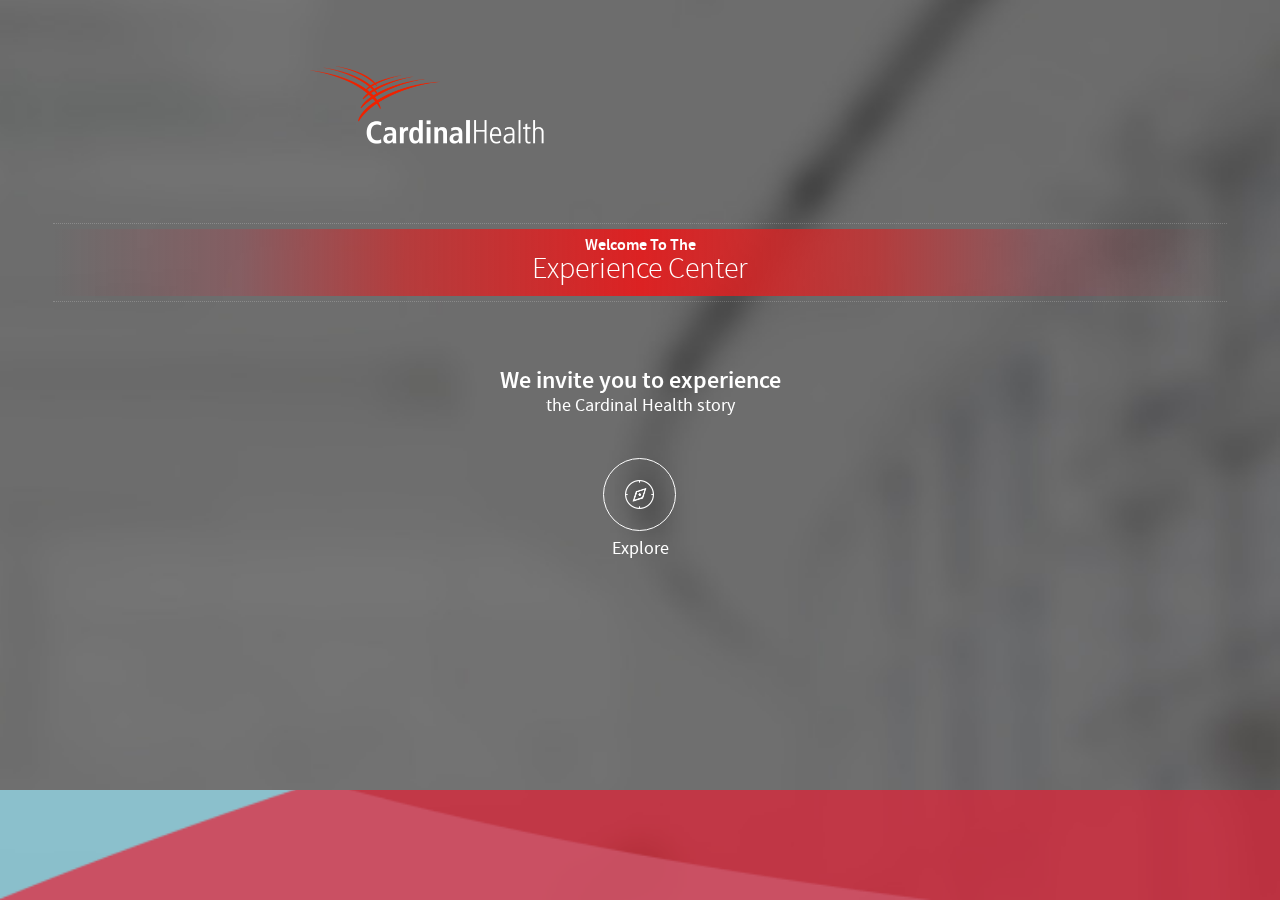
<file: index.html>
<!DOCTYPE html>
<html lang="en" data-ng-app="app" id="ng-app" data-ng-controller="mainCtrl">

<head>
    <meta charset="utf-8">
    <meta name="viewport" content="minimal-ui">
    <meta name="viewport" content="width=device-width, initial-scale=1.0, user-scalable=0, minimum-scale=1.0, maximum-scale=1.0, minimal-ui" />
    <meta name="apple-mobile-web-app-capable" content="yes" />
    <meta name="description" content="" />
    <meta name="author" content="tc.member" />
    <meta name="apple-mobile-web-app-status-bar-style" content="black-translucent">

    <link rel="apple-touch-icon" href="/your-custom-icon.png" />
    <link rel="apple-touch-icon" href="i/appIco/ico76x76.png" />
    <link rel="apple-touch-icon" sizes="76x76"  href="i/appIco/ico76x76.png" />
    <link rel="apple-touch-icon" sizes="120x120" href="i/appIco/ico120x120.png" />
    <link rel="apple-touch-icon" sizes="180x180" href="i/appIco/ico180x180.png" />

    <title> Cardinal HEC </title>
    <!-- CSS -->
    <link href="css/styles.css" rel="stylesheet">
    <!-- jQuery & necessary JavaScript -->
    <script src="js/lib/jquery.min.js"></script>
    <script src="js/lib/iscroll.js"></script>
    <script src="js/lib/angular.min.js"></script>
    <script src="js/lib/angular-route.min.js"></script>
    <script src="js/lib/angular-touch.min.js"></script>
    <script src="js/lib/angular-sanitize.min.js"></script>
    <script src="js/lib/slick.js"></script>
    <script src="js/lib/slick-c.js"></script>
    <script src="js/controller.js"></script>
    <script src="js/directive.js"></script>
    <script src="js/services.js"></script>
    <script src="js/app.js"></script>
</head>

<body data-ng-class="pageClass">
    <div class="page" data-ng-view></div>
    <!-- /.page -->
</body>

</html>
</file>
<file: css/styles.css>
/* fonts */

@font-face {
    font-family: 'Source Sans Pro';
    src: url('../fonts/SourceSansPro/SourceSansPro-Light-webfont.woff') format('woff'), url('../fonts/SourceSansPro/SourceSansPro-Light-webfont.ttf') format('truetype'), url('../fonts/SourceSansPro/SourceSansPro-Light-webfont.svg') format('svg');
    font-weight: 300;
    font-style: normal;
}

@font-face {
    font-family: 'Source Sans Pro';
    src: url('../fonts/SourceSansPro/SourceSansPro-Regular-webfont.woff') format('woff'), url('../fonts/SourceSansPro/SourceSansPro-Regular-webfont.ttf') format('truetype'), url('../fonts/SourceSansPro/SourceSansPro-Regular-webfont.svg') format('svg');
    font-weight: 400;
    font-style: normal;
}

@font-face {
    font-family: 'Source Sans Pro';
    src: url('../fonts/SourceSansPro/SourceSansPro-Italic-webfont.woff') format('woff'), url('../fonts/SourceSansPro/SourceSansPro-Italic-webfont.ttf') format('truetype'), url('../fonts/SourceSansPro/SourceSansPro-Italic-webfont.svg') format('svg');
    font-weight: 400;
    font-style: italic;
}

@font-face {
    font-family: 'Source Sans Pro';
    src: url('../fonts/SourceSansPro/SourceSansPro-Semibold-webfont.woff') format('woff'), url('../fonts/SourceSansPro/SourceSansPro-Semibold-webfont.ttf') format('truetype'), url('../fonts/SourceSansPro/SourceSansPro-Semibold-webfont.svg') format('svg');
    font-weight: 600;
    font-style: normal;
}

@font-face {
    font-family: 'Source Sans Pro';
    src: url('../fonts/SourceSansPro/SourceSansPro-Bold-webfont.woff') format('woff'), url('../fonts/SourceSansPro/SourceSansPro-Bold-webfont.ttf') format('truetype'), url('../fonts/SourceSansPro/SourceSansPro-Bold-webfont.svg') format('svg');
    font-weight: 700;
    font-style: normal;
}
/* animations */

@-webkit-keyframes zoomIn {
    0% {
        opacity: 0;
        -webkit-transform: scale3d(.3, .3, .3);
        transform: scale3d(.3, .3, .3);
    }
    50% {
        opacity: 1;
    }
}

@keyframes zoomIn {
    0% {
        opacity: 0;
        -webkit-transform: scale3d(.3, .3, .3);
        transform: scale3d(.3, .3, .3);
    }
    50% {
        opacity: 1;
    }
}

.zoomIn {
    -webkit-animation-name: zoomIn;
    animation-name: zoomIn;
}
/* reset css */

html {
    font-family: sans-serif;
    -ms-text-size-adjust: 100%;
    -webkit-text-size-adjust: 100%;
}

body {
    height: 100%;
    overflow: hidden;
    margin: 0;
    padding: 0;
}

article,
aside,
details,
figcaption,
figure,
footer,
header,
hgroup,
main,
menu,
nav,
section,
summary {
    display: block;
    box-sizing: border-box;
}

audio,
canvas,
progress,
video {
    display: inline-block;
    vertical-align: baseline;
}

audio:not([controls]) {
    display: none;
    height: 0;
}

[hidden],
template {
    display: none;
}

a {
    background-color: transparent;
    text-decoration: none;
    box-sizing: border-box;
}

a:active,
a:hover {
    outline: 0;
}

b,
strong {
    font-weight: bold;
}

dfn {
    font-style: italic;
}

h1 {
    font-size: 2em;
    margin: 0;
}

mark {
    background: #ff0;
    color: #000;
}

small {
    font-size: 80%;
}

sub,
sup {
    font-size: 75%;
    line-height: 0;
    position: relative;
    vertical-align: baseline;
}

sup {
    top: -0.5em;
}

img {
    border: 0;
    box-sizing: border-box;
}

svg:not(:root) {
    overflow: hidden;
}

figure {
    margin: 0;
    box-sizing: border-box;
}

hr {
    -moz-box-sizing: content-box;
    -webkit-box-sizing: content-box;
    box-sizing: content-box;
    height: 0;
}

pre {
    overflow: auto;
}

code,
kbd,
pre,
samp {
    font-family: monospace, monospace;
    font-size: 1em;
}

button,
input,
optgroup,
select,
textarea {
    color: inherit;
    font: inherit;
    margin: 0;
    box-sizing: border-box;
    -webkit-appearance: none;
}

button {
    overflow: visible;
}

button,
select {
    text-transform: none;
}

button,
html input[type="button"],
input[type="reset"],
input[type="submit"] {
    -webkit-appearance: button;
    cursor: pointer;
}

button[disabled],
html input[disabled] {
    cursor: default;
}

button::-moz-focus-inner,
input::-moz-focus-inner {
    border: 0;
    padding: 0;
}

input {
    line-height: normal;
}

input[type="checkbox"],
input[type="radio"] {
    -webkit-box-sizing: border-box;
    -moz-box-sizing: border-box;
    box-sizing: border-box;
    padding: 0;
}

input[type="number"]::-webkit-inner-spin-button,
input[type="number"]::-webkit-outer-spin-button {
    height: auto;
}

input[type="search"] {
    -webkit-appearance: none;
    -moz-box-sizing: content-box;
    -webkit-box-sizing: content-box;
    box-sizing: border-box;
}

input[type="search"]::-webkit-search-cancel-button,
input[type="search"]::-webkit-search-decoration {
    -webkit-appearance: none;
}

fieldset {
    border: 1px solid #c0c0c0;
    margin: 0 2px;
    padding: 0.35em 0.625em 0.75em;
}

legend {
    border: 0;
    padding: 0;
}

textarea {
    overflow: auto;
}

optgroup {
    font-weight: bold;
}

table {
    border-collapse: collapse;
    border-spacing: 0;
}

td,
th {
    padding: 0;
}

select,
div {
    box-sizing: border-box;
}

ul,
li {
    list-style: none;
    padding: 0;
    margin: 0;
}

html {
    height: 100%;
    padding: 0;
    margin: 0;
    -webkit-tap-highlight-color: rgba(0, 0, 0, 0);
}

body {
    color: #333;
    font-size: 14px;
    font-family: 'Source Sans Pro', 'Helvetica Neue', Helvetica, Arial, sans-serif;
    background-color: #fff;
    min-height: 480px;
}

input,
select,
textarea {
    -webkit-appearance: none;
}

a {
    cursor: pointer;
}

p {
    margin: 0;
}

::-webkit-input-placeholder {
    color: #cbcaca;
}

::-moz-input-placeholder {
    color: #cbcaca;
}

h1,
h2,
h3,
h4,
h5,
h6 {
    margin: 0;
}

a {
    text-decoration: none;
}
/* common css */

.text-center {
    text-align: center;
}

.clear {
    clear: both;
}

.rel {
    position: relative;
}

.viewport {
    position: relative;
    width: 100%;
    margin: 0 auto;
    overflow: hidden;
}

.ellipses {
    white-space: nowrap;
    text-overflow: ellipsis;
    overflow: hidden;
}

.hyphenate {
    -moz-hyphens: auto;
    -webkit-hyphens: auto;
    hyphens: auto;
}

.hide {
    display: none;
}

.txtCtrl {
    width: 100%;
    margin: 0;
    padding: 7px;
    border: none;
    background: #f9f9f9;
    outline: none;
    height: 60px;
    font-size: 14px;
    border-radius: 0;
}

.bxShdw {
    border: 1px solid rgba(194, 194, 194, 0.3);
    box-shadow: 0 0px 3px rgba(0, 0, 0, 0.14);
    border-top: none;
}
/* layout */

.container-fluid {
    padding-left: 15px;
    padding-right: 15px;
}

body > .page {
    height: 100%;
    max-width: 100%;
    overflow: hidden;
    background: #fff;
}
/* btns */

.btn {
    background: #222;
    color: #fff;
    width: 100%;
    position: relative;
    display: inline-block;
    font-size: 18px;
    line-height: 16px;
    height: 40px;
    line-height: 40px;
    font-weight: 600;
    text-align: center;
    border-radius: 2px;
    -webkit-user-select: none;
}

.btnExplore {
    padding-top: 83px;
    color: #fff;
    position: relative;
    display: inline-block;
    font-size: 18px;
    line-height: 16px;
    width: 80px;
    -webkit-user-select: none;
}

    .btnExplore .ico {
        position: absolute;
        width: 71px;
        height: 71px;
        top: 0;
        background: url(../i/ico-xplor.png) 50% 50% no-repeat;
        margin-left: -9px;
        border-radius: 38px;
        background-size: 29px;
        border: 1px solid #fff;
    }

    .btnExplore.ng-click-active .ico {
        background-color: #a41929;
        border: 1px solid transparent;
    }
/* header */

.mainHead {
    z-index: 2;
    background: #fff;
    height: 62px;
    position: relative;
}

    .mainHead .pageTitle {
        color: #c0e6ff;
        margin: 0;
        line-height: 62px;
        height: 62px;
        text-align: center;
        font-size: 17px;
        font-weight: 600;
    }

    .mainHead .lt {
        overflow: hidden;
        position: absolute;
        left: 8px;
        top: 0;
        height: 62px;
        line-height: 62px;
    }

    .mainHead .rt {
        overflow: hidden;
        position: absolute;
        right: 8px;
        top: 0;
        height: 62px;
        line-height: 62px;
        font-size: 16px;
    }
/* scroll content */

.scrollContent {
    position: absolute;
    z-index: 1;
    top: 62px;
    right: 0;
    bottom: 0;
    left: 0;
    overflow: hidden;
    width: 100%;
}

    .scrollContent.sticky {
        top: 0;
    }
/* sidebar */

.sbMask {
    display: none;
    position: absolute;
    left: 0;
    right: 0;
    top: 0;
    bottom: 0;
    box-shadow: -2px 0 10px rgba(0, 0, 0, 0.3);
    z-index: 20;
    background: rgba(0, 0, 0, 0.3);
}

    .sbMask.noOf {
        display: block;
        overflow: hidden;
        -webkit-transform: translate3d(285px, 0, 0);
        transform: translate3d(285px, 0, 0);
    
        position: fixed;
}

.pageCon {
    overflow: auto;
    width: 100%;
    -webkit-overflow-scrolling: touch;
    position: absolute;
    top: 64px;
    left: 0;
    right: 0;
    bottom: 0;
    -webkit-transition-duration: 0.2s;
    transition-duration: 0.2s;
}

    .pageCon.shadow {
        box-shadow: 0 -4px 8px rgba(0, 0, 0, 0.25);
        height: auto;
        background: #fff;
    
        position: relative;
        left: auto;
        right: auto;
        top: auto;
        bottom: auto;
}

    .pageCon.noOf {
        overflow: hidden;
        -webkit-transform: translate3d(285px, 0, 0);
        transform: translate3d(285px, 0, 0);
    
        position: fixed;
        -webkit-transition-duration: 0.5s;
        transition-duration: 0.5s;
        -webkit-transition-delay: 0.1s;
        transition-delay: 0.1s;
}

    .pageCon .inWrap {
        min-height: 480px;
        max-width: 100%;
        overflow: hidden;
        padding-bottom: 10px;
        position: relative;
    
}

.alertPage .inWrap {
    min-height: 100px;
}

.pageCon .inWrap.stickyBottom {
    padding-bottom: 0;
}

    .pageCon .inWrap.stickyBottom {
        padding-bottom: 0;
    }
/* landing page */

.landingBg {
    background: url(../i/bg.jpg) 50% 0 no-repeat;
    background-size: cover;
    position: fixed;
    left: 0;
    top: 0;
    right: 0;
    bottom: 0;
    z-index: 0;
}

    .landingBg .ribbons {
        position: absolute;
        bottom: 0;
        left: 0;
        height: 110px;
        width: 100%;
        background: url(../i/ribbons.png) 50% 100% no-repeat;
        background-size: 100% auto;
    
}

.landingCon {
    z-index: 1;
    position: absolute;
    top: 0;
    bottom: 0;
    padding-bottom: 0;
    color: #fff;
    padding-top: 29px;
    right: 0;
    left: 0;
    max-width: 100%;
}

    .landingCon .inWrap {
        padding-top: 0;
    }

    .landingCon .logo {
        background: url(../i/logo.png) 29% 0 no-repeat;
        background-size: 234px;
        height: 78px;
        margin-top: 37px;
    }

    .landingCon .welcomeWrap {
        margin-top: 79px;
    }

    .landingCon .welcomeWrap .inner {
        padding: 5px 0;
        border: dotted rgba(255, 255, 255, 0.2);
        border-width: 1px 0;
        margin: 0 38px;
    }

    .landingCon .welcome {
        font-size: 16px;
        height: 67px;
        background: linear-gradient(to right, rgba(228, 31, 53, 0) 0%, rgba(228, 31, 53, 0.2) 16%, rgba(220, 34, 35, 0.65) 30%, #DC2223 50%, rgba(220, 34, 35, 0.65) 70%, rgba(228, 31, 53, 0.2) 84%, rgba(228, 31, 53, 0) 100%);
        padding-top: 10px;
    }

    .landingCon .lbl {
        font-weight: 600;
        line-height: 14px;
    }

    .landingCon .ht {
        font-weight: 300;
        font-size: 30px;
        line-height: 32px;
        white-space: nowrap;
        text-overflow: ellipsis;
        overflow: hidden;
    }

    .landingCon .tagline {
        font-weight: 600;
        font-size: 24px;
        line-height: 26px;
        margin-top: 66px;
    }

    .landingCon small {
        font-weight: normal;
        font-size: 18px;
        display: block;
        line-height: 24px;
    }

    .landingCon .actn {
        margin-top: 40px;
    }

/*pageHeader*/

.pageHeader {
    position: fixed;
    z-index: 10;
    left: 0;
    right: 0;
    top: 0;
    height: 64px;
    padding-top: 11px;
    background-color: #e00;
    color: #fff;
    padding-top: 31px;    
    -webkit-transition-duration: 0.2s;
    transition-duration: 0.2s;
}

    .pageHeader.noOf {
        overflow: hidden;
        -webkit-transform: translate3d(285px, 0, 0);
        transform: translate3d(285px, 0, 0);

        -webkit-transition-duration: 0.5s;
transition-duration: 0.5s;
-webkit-transition-delay: 0.1s;
transition-delay: 0.1s;
    }

    .pageHeader .menuToggler {
        background: url(../i/ico-mnu-w.png) 0 0 no-repeat;
        background-size: 21px;
        width: 21px;
        height: 18px;
        position: absolute;
        left: 10px;
        top: 34px;
    }

    .pageHeader .lnkBack {
        background: url(../i/arrow-b.png) 0 0 no-repeat;
        background-size: 13px;
        width: 21px;
        height: 24px;
        position: absolute;
        left: 6px;
        top: 32px;
    }

    .pageHeader .pageTitle {
        text-align: center;
        color: #fff;
        font-weight: 600;
        font-size: 20px;
        line-height: 22px;
    }

    .pageHeader .lt {
        position: absolute;
        top: 0;
        left: 0;
    }

    .pageHeader .rt {
        position: absolute;
        top: 0;
        right: 0;
        padding: 28px 8px 0 0px;
    }

    .pageHeader .network {
        background: url(../i/ico-nw.png) 0 100% no-repeat;
        background-size: 20px;
        height: 25px;
        width: 28px;
        position: relative;
        display: inline-block;
    }

        .pageHeader .network .status {
            background: #ffa100;
            font-weight: bold;
            font-size: 11px;
            text-align: center;
            width: 15px;
            height: 15px;
            line-height: 15px;
            position: absolute;
            right: -1px;
            top: -1px;
            color: #fff;
            border-radius: 8px;
        }
/* sidebar menu */

.sidebarMenuWrap {
    position: absolute;
    z-index: 11;
    top: 0;
    left: -100px;
    right: 0;
    height: 100%;
    -webkit-transform: translate3d(-300px, 0, 0);
    transform: translate3d(-300px, 0, 0);
    overflow: hidden;
    width: 100%;
    -webkit-transition-duration: 0.3s;
    transition-duration: 0.3s;
    opacity: 0.5;
}
.sidebarMenuWrap.on{
    -webkit-transform: translate3d(100px, 0, 0);
    transform: translate3d(100px, 0, 0);    
    opacity: 1;
}
.sidebarMenuWrap.ng-enter, .sidebarMenuWrap.animate-enter, .sidebarMenuWrap.ng-animate-enter{
    -webkit-transform: translate3d(0100px, 0, 0);
    transform: translate3d(100px, 0, 0);    
}

    .sidebarMenuWrap .sidebarMenuSn {
        width: 285px;
        background: #333;
        color: #fff;
        height: 100%;
        position: relative;
    
}

    .sidebarMenuWrap .sidebarMenuSn .sbInner {
        overflow: auto;
        height: 100%;
        -webkit-overflow-scrolling: touch;
    }

    .sidebarMenuWrap .sidebarMenuSn .sbHead {
        position: relative;
        padding-top: 33px;
        overflow: auto;
        height: 111px;
        -webkit-overflow-scrolling: touch;
    }

    .sidebarMenuWrap .sidebarMenuSn .searchSec {
        margin-bottom: 35px;
    }

    .sidebarMenuWrap .sidebarMenuSn .logo {
        background: url(../i/logo.png) 29% 0 no-repeat;
        background-size: 185px;
        height: 78px;
        margin-left: 12px;
    }

    .sidebarMenuWrap .sidebarMenuSn .logo a {
        display: block;
        height: 78px;
    }

    .sidebarMenuSn .siteNav {
        margin-top: 13px;
        padding-bottom: 10px;
    }

    .sidebarMenuSn ul {
        border-top: 1px solid #666;
    }

    .sidebarMenuSn ul.child {
        border-top: none;
        display: none;
    }

    .sidebarMenuSn ul.child.open {
        display: block;
    }

    .sidebarMenuSn ul .lnk {
        color: #fff;
        border-bottom: 1px solid #666;
        display: block;
        height: 52px;
        line-height: 52px;
        padding-left: 53px;
        font-size: 18px;
    }

    .sidebarMenuSn ul.child .lnk {
        background: #3b3b3b;
        font-size: 17px;
    }

    .sidebarMenuSn .root {
        font-size: 18px;
        background: url(../i/ico-menu.png) no-repeat;
        background-position: 0 10px;
        background-size: 28px;
    }

    .sidebarMenuSn .root.mnuExhibits {
        background-position: 14px 14px;
    }

    .sidebarMenuSn .root.mnuFeedback {
        background-position: 14px -89px;
    }

    .sidebarMenuSn .root.mnuNotification {
        background-position: 14px -186px;
    }
/* main */

.bxSec {
    display: block;
    height: 151px;
    overflow: hidden;
    position: relative;
    -webkit-transition-duration: 0.2s;
}

    .bxSec.open {
        height: 173px;
    }

    .bxSec .secCon {
        position: absolute;
        left: 0;
        padding-top: 50px;
        right: 0;
        top: 0;
        bottom: 0;
        color: #fff;
    }

    .bxSec.open .secCon {
        padding-top: 26px;
    }

    .bxSec .lnkNav {
        position: absolute;
        right: 15px;
        top: 68px;
        background: url(../i/arrow-f.png) no-repeat;
        background-position: 0 0;
        background-size: 8px;
        width: 8px;
        height: 13px;
    }

    .bxSec .bgWrap {
        position: absolute;
        top: 0;
        margin-top: 0;
        bottom: 0;
        left: 0;
        right: 0;
        z-index: 0;
        text-align: center;
    }

    .bxSec .bgMask {
        position: absolute;
        left: 0;
        right: 0;
        top: 0;
        bottom: 0;
        background: rgba(78, 77, 79, 0.3);
    }

    .bxSec.open .bgMask {
        background: rgba(0, 0, 0, 0.47);
    }

    .bxSec .bg {
        min-width: 100%;    
        width: 100%;
        min-height: 173px;
    
        min-width: 375px;
}
    .bxSec.open .bg{
        min-height: 173px;        
    
}

    .bxSec .title {
        color: #fff;
        font-size: 21px;
        font-weight: 600;
        line-height: 24px;
        padding-right: 8px;
    }


    .bxSec .tag {
        color: #f1d90d;
        font-size: 16px;
        font-weight: 600;
        line-height: 20px;
        padding-right: 8px;
    }

    .bxSec.open .tag {
        line-height: 18px;
    }

    .bxSec .desc {
        font-weight: 300;
        font-size: 13px;
        line-height: 16px;
        height: 76px;
        overflow: hidden;
        display: none;
        padding-top: 12px;
        -moz-hyphens: auto;
        -webkit-hyphens: auto;
        hyphens: auto;
    }

    .bxSec.open .desc {
        display: block;
    }

    .bxSec .actn {
        text-align: right;
        display: none;
    }

        .bxSec.open .actn {
            display: block;
            margin-top: 4px;
        }

    .bxSec .more {
        color: #fff;
        padding-right: 16px;
        font-size: 13px;
        font-weight: 600;
        background: url(../i/arrow-f.png) 100% 50% no-repeat;
        background-size: 8px;
    }
/* Slider */

.carouselContainer {
    position: relative;
    padding-bottom: 20px;
    height: 283px;
}

    .carouselContainer.small {
        height: 220px;
        overflow: hidden;
    }

    .carouselContainer .ytEmbed {
        height: 242px;
        -webkit-touch-callout: none;
        -webkit-user-select: none;
        -moz-user-select: none;
    }

.slick-slider {
    position: relative;
    display: block;
    box-sizing: border-box;
    -moz-box-sizing: border-box;
    -webkit-touch-callout: none;
    -webkit-user-select: none;
    -moz-user-select: none;
    -webkit-tap-highlight-color: rgba(0, 0, 0, 0);
}

    .slick-list {
        position: relative;
        overflow: hidden;
        display: block;
        margin: 0;
        padding: 0;
    }

    .slick-list:focus {
        outline: none;
    }

    .slick-loading .slick-list {
        background: white url(../i/loading.gif) center center no-repeat;
    }

    .slick-list.dragging {
        cursor: pointer;
    }

    .slick-slider .slick-list,
    .slick-track,
    .slick-slide,
    .slick-slide img {
        -webkit-transform: translate3d(0, 0, 0);
        -moz-transform: translate3d(0, 0, 0);
        -ms-transform: translate3d(0, 0, 0);
        -o-transform: translate3d(0, 0, 0);
        transform: translate3d(0, 0, 0);
    }
    .slick-prev, slick-next{
        display: none;
    }

.slick-track {
    position: relative;
    left: 0;
    top: 0;
    display: block;
}

    .slick-track:before,
    .slick-track:after {
        content: "";
        display: table;
    }

    .slick-track:after {
        clear: both;
    }

    .slick-loading .slick-track {
        visibility: hidden;
    }

    .slick-slide {
        float: left;
        height: 100%;
        min-height: 1px;
        display: none;
    }

    .slick-slide img {
        display: block;
        width: 100%;
    }

    .slick-slide img.slick-loading,
    .slick-slide .slick-loading {
        background: white url(../i/loading.gif) center center no-repeat;    
        position: relative;
    }

    .slick-slide .videoWrap {
        position: relative;
        display: block;
        height: 242px;
        overflow: hidden;
    }

        .slick-slide .vidMask.top {
            position: absolute;
            left: 0;
            right: 0;
            top: 0;
            z-index: 5;
            bottom: 130px;
        }

    .slick-slide .vidMask {
        position: absolute;
        left: 0;
        right: 0;
        top: 130px;
        z-index: 5;
        bottom: 14px;
        cursor: pointer;        
        -webkit-user-select: none;
    }

    .slick-slide.singleSlide .vidMask {
        display: none;
    }


    .slick-initialized .slick-slide {
        display: block;
    }

    .slick-loading .slick-slide {
        visibility: hidden;
    }

    .slick-vertical .slick-slide {
        display: block;
        height: auto;
        border: 1px solid transparent;
    }

    .slick-slide .videoWrap iframe {
        width: 100%;
        border: none;
    }

    .slick-slide .videoWrap iframe,
    .slick-slide .scWrap,
    .slick-slide .scWrap .img {
        height: 242px;
    }

        .small .slick-slide .videoWrap iframe,
        .small .slick-slide .scWrap {
            height: 220px;
        }

        .small .slick-slide .scWrap .img {
            height: auto;
        }

/* Dots */

.slick-slider {
    padding-bottom: 21px;
}

.small .slick-slider {
    padding-bottom: 0;
}

.slick-dots {
    position: absolute;
    bottom: 0;
    list-style: none;
    display: block;
    text-align: center;
    padding: 0px;
    width: 100%;
}

    .small .slick-dots {
        bottom: 10px;
        text-indent: -2px;
    }

    .slick-dots li {
        position: relative;
        display: inline-block;
        width: 8px;
        margin: 0px 4px 0 3px;
    }

        .slick-dots li a {
            display: block;
            height: 8px;
            width: 8px;
            border-radius: 5px;
            outline: none;
            line-height: 0;
            font-size: 0;
            background: #fde5e5;
        }
        .alertPage .slick-dots li a {
             background: rgba(238, 0, 0, 0.25);
        }

        .slick-dots li.slick-active a {
            background: #ee0000;
        }
/* exhibit details exhibit alert details desc */

.exhibitDtlCon {
    display: block;
    padding-top: 14px;
}

.alertDtCon {
    padding-top: 10px;
    height: 101px;
    overflow: hidden;
}

    .exhibitDtlCon h2 {
        color: #434242;
        font-weight: 600;
        font-size: 24px;
        line-height: 30px;
    }

    .exhibitDtlCon .excerpt .que {
        color: #cb0a0a;
        font-weight: normal;
        font-size: 18px;
        line-height: 22px;
    }

    .alertDtCon .excerpt .que {
        color: #333;
        font-weight: 600;
        word-spacing: -1px;
    }

    .alertDtCon .excerpt.padded .que {
        min-height: 37px;
    }

    .exhibitDtlCon .excerpt .que.alt {
        min-height: 44px;
        margin-bottom: -5px;
    }

    .exhibitDtlCon .excerpt .ans {
        font-style: italic;
        font-size: 13px;
        color: #1e1e1e;
        line-height: 16px;
        margin-top: 7px;
        -moz-hyphens: auto;
        -webkit-hyphens: auto;
        hyphens: auto;
    }

    .alertDtCon .excerpt .ans {
        display: block;
        display: -webkit-box;
        font-style: normal;
        color: #666;
        font-size: 14px;
        line-height: 16px;
        -webkit-line-clamp: 2;
        -webkit-box-orient: vertical;
        overflow: hidden;
        text-overflow: ellipsis;
        background: -webkit-linear-gradient(#666 70%, #eee);
        -webkit-background-clip: text;
        -webkit-text-fill-color: transparent;
    }

    .alertDtCon .excerpt .ans.alt {
        -webkit-text-fill-color: #666666;
    }

    .alertDtCon .excerpt.trimed .ans {
        margin-top: 20px;
        background: -webkit-linear-gradient(#666 0%, #FFF);
        -webkit-background-clip: text;
        -webkit-text-fill-color: transparent;
        line-height: 18px;
    }

    .alertDtCon .excerpt.padded .ans {
        padding-bottom: 8px;
    }

    .exhibitDtlCon .desc {
        color: #525151;
        font-size: 14px;
        line-height: 19px;
        margin-top: 10px;
        -moz-hyphens: auto;
        -webkit-hyphens: auto;
        hyphens: auto;
    }

    .exhibitDtlCon .desc.alt {
        margin-top: 20px;
        margin-left: 3px;
    }

    .exhibitDtlCon .desc.alt2 {
        margin-top: 18px;
    }

    .exhibitDtlCon .desc .featuredImg {
        max-width: 100%;
    }

    .exhibitDtlCon .desc h4 {
        color: #000;
        font-weight: 600;
        font-size: 18px;
        line-height: 20px;
        padding-top: 5px;
    }

    .exhibitDtlCon .desc .bulletLst {
        margin-top: 4px;
    }

    .exhibitDtlCon .desc .bulletLst li {
        padding-left: 14px;
        position: relative;
        font-size: 14px;
        line-height: 24px;
        height: 24px;
    }

    .exhibitDtlCon .desc .bulletLst li:before {
        position: absolute;
        content: '';
        height: 6px;
        width: 6px;
        background: #222;
        border-radius: 4px;
        left: 2px;
        top: 8px;
    }
   .exhibitDtlCon .desc .bulletLst.lnksLst li:before {
        background: #2874db;
    }

        .exhibitDtlCon .desc .bulletLst li a {
            color: #2874db;
            line-height: 22px;
            display: block;
        }

    .detailCon .showVidWrap {
        margin-top: 21px;
    }

        .detailCon .showVidWrap .vidLnk {
            font-weight: bold;
            color: #1ba8fc;
            font-size: 14px;
        }

/* quote */

.quoteWrap {
    position: relative;
    padding: 12px 30px 5px 36px;
}

    .quoteWrap:before {
        position: absolute;
        content: '';
        background: url(../i/quotes.png) 0 0 no-repeat;
        background-size: 23px;
        height: 22px;
        width: 23px;
        left: 3px;
        top: 12px;
    }

    .quoteWrap:after {
        position: absolute;
        content: '';
        background: url(../i/quotes.png) 0 -50px no-repeat;
        background-size: 23px;
        height: 22px;
        width: 23px;
        right: 10px;
        bottom: 23px;
    }

    .quoteWrap .quote {
        margin: 0;
        font-size: 18px;
        color: #848484;
        line-height: 22px;
    }

    .quoteWrap .quote strong {
        font-weight: 600;
    }

    .quoteWrap .author {
        text-align: right;
        padding-right: 13px;
        color: #848484;
        font-size: 15px;
    }
/* impact Content */

.exhibitDtlCon .impactCon {
    display: block;
    ;
    margin-top: 28px;
}

    .impactCon .resourceWrap {
        color: #333;
        border-top: 1px dotted #f23b3b;
        margin-top: 8px;
        padding-top: 18px;
    }

    .impactCon .provide {
        font-size: 18px;
        line-height: 22px;
        color: #333;
    }

    .impactCon .hl {
        font-size: 24px;
    }

    .impactCon .moreWrap {
        min-height: 67px;
        line-height: 64px;
        position: relative;
        padding-right: 98px;
    }

    .impactCon .more {
        font-size: 36px;
        font-weight: 600;
        line-height: 28px;
        width: 100px;
        display: inline-block;
        margin-top: 2px;
        vertical-align: top;
    }

    .impactCon .percent {
        font-size: 76.5px;
        color: #d2e0a3;
        font-weight: bold;
        margin-left: 2px;
        letter-spacing: -4px;
        vertical-align: top;
        display: inline-block;
    }

    .impactCon .hospital {
        padding-top: 62px;
        background: url(../i/ico-hospital.png) 0px 6px no-repeat;
        background-size: 94px;
        color: #333;
        font-size: 15px;
        white-space: nowrap;
        display: inline-block;
        vertical-align: top;
        line-height: 26px;
        position: absolute;
        right: -8px;
        bottom: 0;
    }
/* feedback */

.feedbackCon .head {
    color: #333;
    min-height: 72px;
    border-bottom: 1px dotted #f12c2c;
    padding-left: 44px;
    padding-top: 9px;
    position: relative;
}

    .feedbackCon .head:before {
        position: absolute;
        content: '';
        left: -5px;
        top: 10px;
        background: url(../i/ico-fbk.png) 0 0 no-repeat;
        background-size: 37px;
        height: 50px;
        width: 37px;
    }

    .feedbackCon .lbl {
        font-weight: 300;
        font-size: 18px;
    }

    .feedbackCon .head .title {
        font-weight: 600;
        font-size: 36px;
        line-height: 32px;
    }

    .feedbackCon .svCon {
        margin-top: 19px;
    }

    .feedbackCon .svCon p {
        padding-bottom: 19px;
        line-height: 19px;
    }

    .fbkActn {
        margin-top: 19px;
        overflow: hidden;
    }
/* notifications */

.notifnCon {
    display: block;
    border-bottom: 1px solid #dddddd;
}

    .notifnCon .notifbBx {
        min-height: 86px;
        background-image: url(../i/arrow-f-r.png);
        background-repeat: no-repeat;
        background-position: right 14px top 49%;
        background-size: 15px;
        padding-top: 15px;
        cursor: pointer;
    }

    .notifnCon .notifbBx.isViewed {
        background-image: url(../i/ico-tk.png);
        background-repeat: no-repeat;
        background-position: right 14px top 50%;
        background-size: 23px;
    
}

    .notifnCon .notifbBx:nth-child(even) {
        background-color: #f8f8f8;
    }
    .notifnCon .notifbBx.isViewed:nth-child(even){
        background-color: #f8f8f8;
    }

    .notifnCon .date {
        font-weight: 600;
        font-size: 13px;
        line-height: 18px;
    }
    .notifnCon .notifbBx.isViewed .date{
        color: #dadada;
    }

    .notifnCon .title {
        font-size: 16px;
        font-weight: 600;
        color: #000;
        margin-top: 6px;
    }
    .notifnCon .notifbBx.isViewed .title {
        color: #d7d7d7;
    }
    .notifnCon .tag {
        color: #666;
        font-size: 13px;
        line-height: 13px;
    }
    .notifnCon .notifbBx.isViewed .tag{
        color: #e0e0e0;
    }
/* modal */

.modalWrap {
    position: fixed;
    left: 0;
    top: 0;
    right: 0;
    bottom: 0;
    z-index: 9;
    background: rgba(0, 0, 0, 0.6);
    overflow: auto;
    box-shadow: 0 1px 1px rgba(0, 0, 0, 0.1);
}

.modal {
    display: block;
    background: rgba(223, 223, 223, 0.95);
    z-index: 999;
    color: #000;
    -webkit-animation: zoomIn 0.3s;
    -moz-animation: zoomIn 0.3s;
    animation: zoomIn 0.3s;

    min-height: 145px;
    text-align: center;
    position: absolute;
    left: 0;
    top: 34.4%;
    right: 0;
    margin: 0 52px 20px;
    border-radius: 7px;
    padding: 21px 4px 0;
}

    .modal .title {
        font-size: 18px;
        line-height: 24px;
        vertical-align: middle;
        color: #000;
        font-weight: 600;
    }

    .modal .alertTxt {
        margin-top: 5px;
        font-size: 14px;
        line-height: 18px;
    }

    .modal .actns {
        position: absolute;
        bottom: 0;
        left: 0;
        right: 0;
        height: 45px;
        border-top: 1px solid #9da1a0;
    }

    .modal a {
        color: #157efb;
    }

    .modal .actns .lnk {
        font-size: 18px;
        width: 50%;
        float: left;
        line-height: 44px;
        height: 44px;
        display: block;
    }

    .modal .actns .lnkPrimary {
        font-size: 18px;
        width: 50%;
        float: left;
        line-height: 44px;
        height: 44px;
        display: block;
        font-weight: 600;
        border-left: 1px solid #9DA1A0;
    }

    .modal .btnDone {
        color: #fff;
        text-decoration: none;
        font-weight: bold;
        font-size: 18px;
        text-align: center;
        background: #f7cb46;
        display: inline-block;
        width: 163px;
        height: 51px;
        line-height: 52px;
    }
/* alter page */

.alterBg {
    background: url(../i/alertBg.jpg) 50% 0 no-repeat;
    background-size: 100% 400px;
    height: 100%;
    width: 100%;
}

.alertSn {
    padding-top: 10px;
}

.alertSn .indent {
    text-indent: 8px;
}

    .alertSn .logo {
        margin-top: 13px;
        background: url(../i/logo.png) 35% 0 no-repeat;
        background-size: 234px;
    }

    .alertSn .caption {
        font-size: 15px;
        padding-top: 5px;
    }

    .alertSn .welcomeWrap {
        padding-bottom: 29px;
        margin: 17px 17px 0;
    }

    .alertSn .welcome {
        height: 46px;
        padding: 0;
    }

    .alertSn .ht {
        font-size: 36px;
        line-height: 48px;
    }

    .alertSn .pageTitle {
        font-size: 22px;
        font-weight: 300;
        margin-top: 17px;
        word-spacing: -1px;
    }

    .alertSn .lnkClose {
        position: absolute;
        top: 18px;
        right: 9px;
        font-size: 18px;
    }

.alertActn {
    margin-top: 2px;
    overflow: hidden;
}


/* !!end */
</file>
